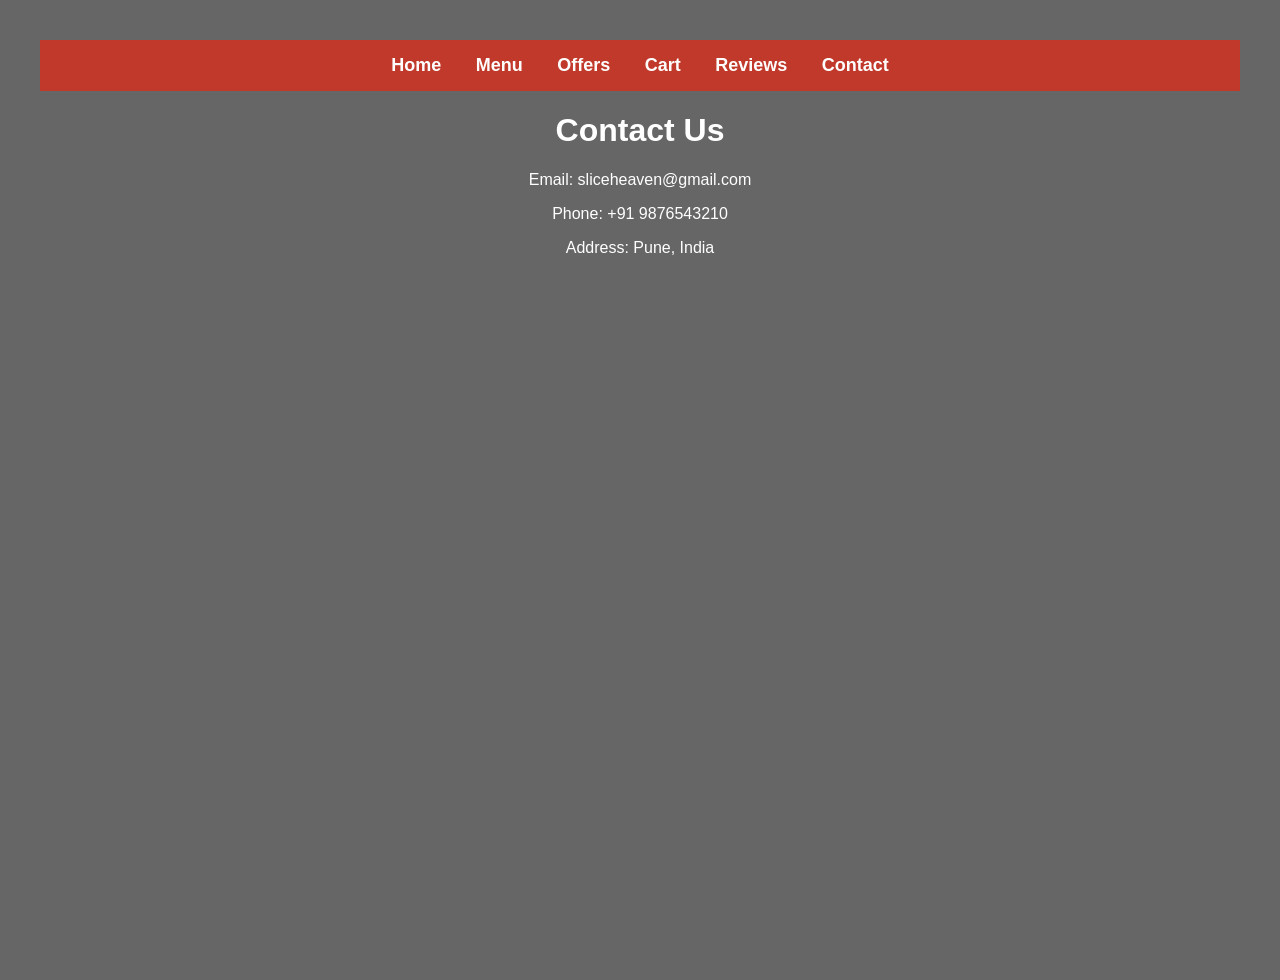
<file: contact.html>
<!DOCTYPE html>
<html>

<head>
<title>Contact Us</title>
<link rel="stylesheet" href="style.css">
</head>

<body class="contact-bg">

<div class="overlay">

<nav>
<a href="index.html">Home</a>
<a href="menu.html">Menu</a>
<a href="offers.html">Offers</a>
<a href="order.html">Cart</a>
<a href="reviews.html">Reviews</a>
<a href="contact.html">Contact</a>
</nav>

<h1>Contact Us</h1>

<p>Email: sliceheaven@gmail.com</p>

<p>Phone: +91 9876543210</p>

<p>Address: Pune, India</p>

</div>

</body>
</html>
</file>
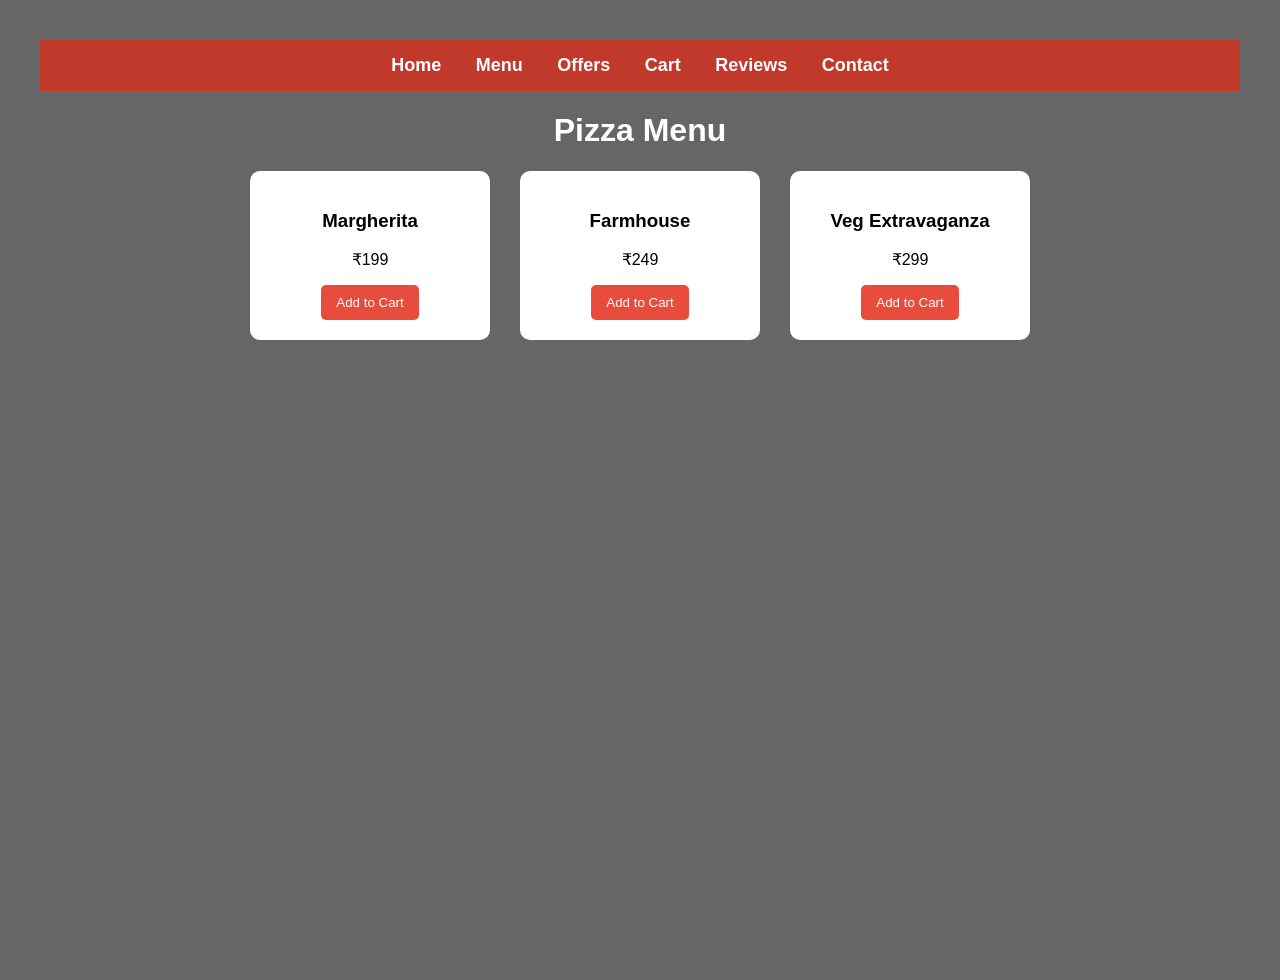
<file: menu.html>
<!DOCTYPE html>
<html>

<head>
<title>Pizza Menu</title>
<link rel="stylesheet" href="style.css">
<script src="script.js"></script>
</head>

<body class="menu-bg">

<div class="overlay">

<nav>
<a href="index.html">Home</a>
<a href="menu.html">Menu</a>
<a href="offers.html">Offers</a>
<a href="order.html">Cart</a>
<a href="reviews.html">Reviews</a>
<a href="contact.html">Contact</a>
</nav>

<h1>Pizza Menu</h1>

<div class="menu">

<div class="item">
<h3>Margherita</h3>
<p>₹199</p>
<button onclick="addToCart('Margherita',199)">Add to Cart</button>
</div>

<div class="item">
<h3>Farmhouse</h3>
<p>₹249</p>
<button onclick="addToCart('Farmhouse',249)">Add to Cart</button>
</div>

<div class="item">
<h3>Veg Extravaganza</h3>
<p>₹299</p>
<button onclick="addToCart('Veg Extravaganza',299)">Add to Cart</button>
</div>

</div>

</div>

</body>
</html>
</file>
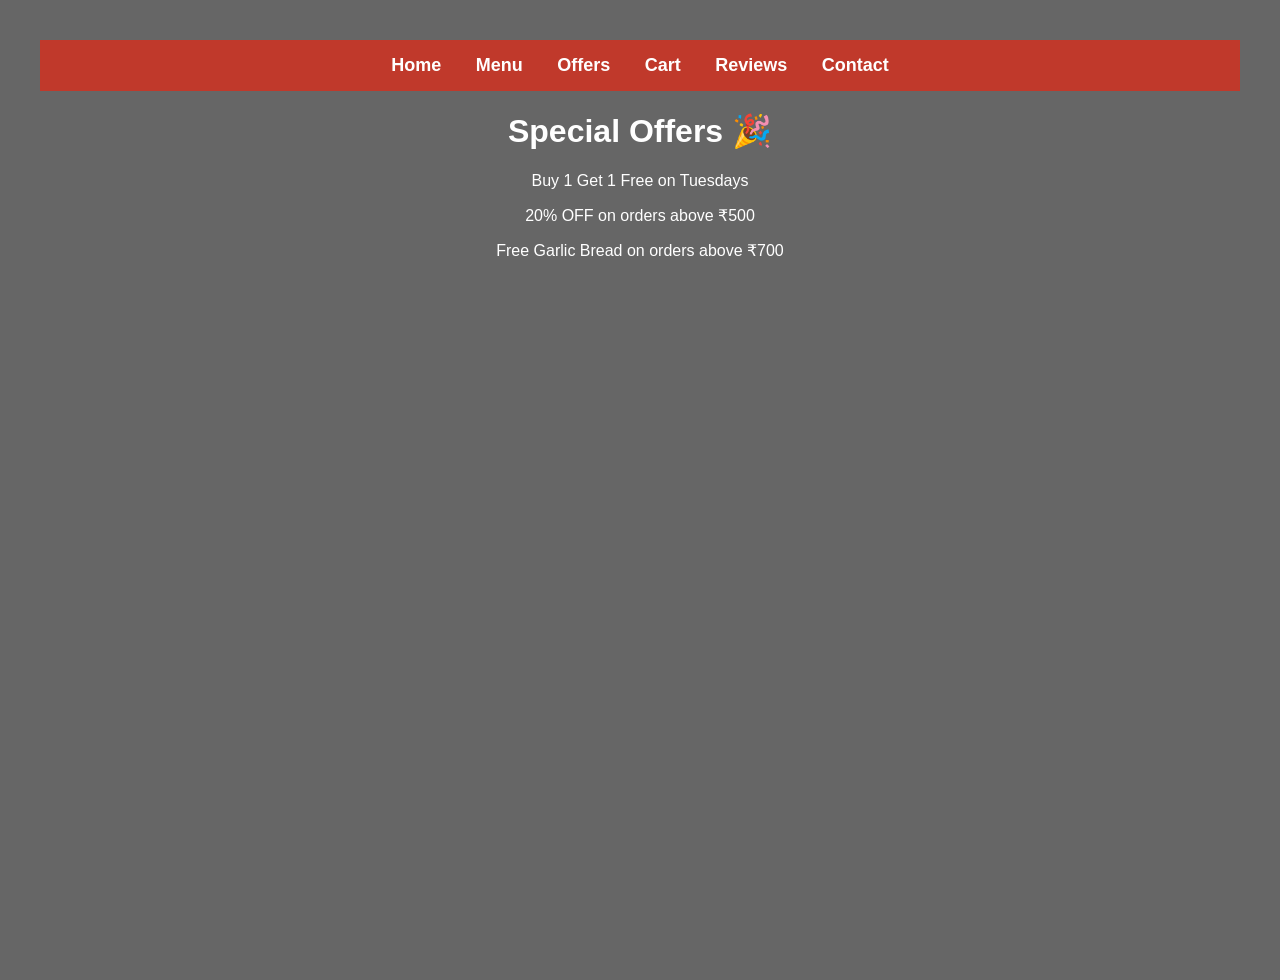
<file: offers.html>
<!DOCTYPE html>
<html>

<head>
<title>Offers</title>
<link rel="stylesheet" href="style.css">
</head>

<body class="offers-bg">

<div class="overlay">

<nav>
<a href="index.html">Home</a>
<a href="menu.html">Menu</a>
<a href="offers.html">Offers</a>
<a href="order.html">Cart</a>
<a href="reviews.html">Reviews</a>
<a href="contact.html">Contact</a>
</nav>

<h1>Special Offers 🎉</h1>

<p>Buy 1 Get 1 Free on Tuesdays</p>
<p>20% OFF on orders above ₹500</p>
<p>Free Garlic Bread on orders above ₹700</p>

</div>

</body>
</html>
</file>
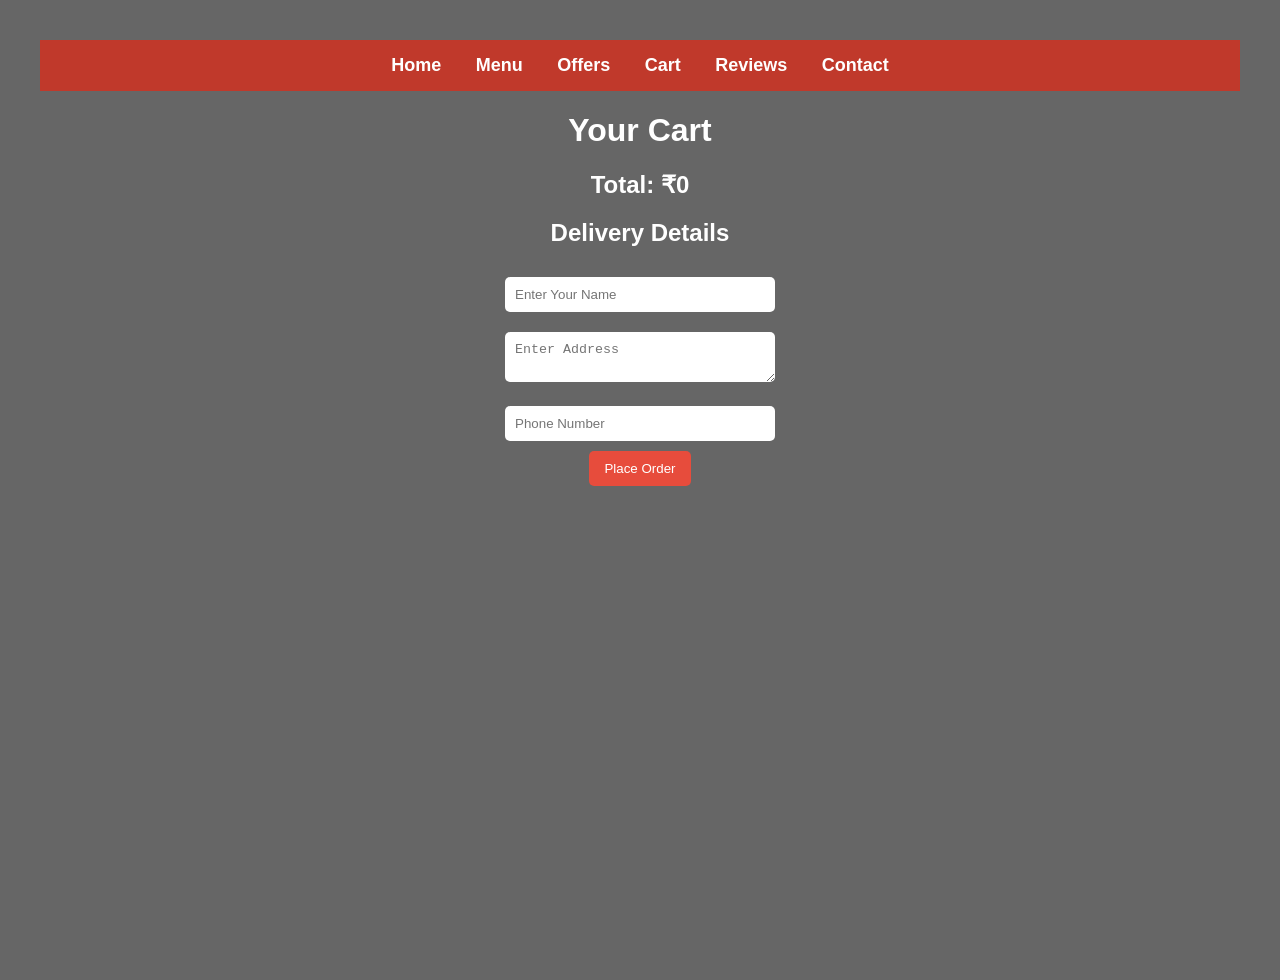
<file: order.html>
<!DOCTYPE html>
<html>

<head>
<title>Your Order</title>
<link rel="stylesheet" href="style.css">
<script src="script.js"></script>
</head>

<body class="order-bg" onload="showCart()">

<div class="overlay">

<nav>
<a href="index.html">Home</a>
<a href="menu.html">Menu</a>
<a href="offers.html">Offers</a>
<a href="order.html">Cart</a>
<a href="reviews.html">Reviews</a>
<a href="contact.html">Contact</a>
</nav>

<h1>Your Cart</h1>

<ul id="cartItems"></ul>

<h2 id="total"></h2>

<h2>Delivery Details</h2>

<input type="text" placeholder="Enter Your Name"><br>

<textarea placeholder="Enter Address"></textarea><br>

<input type="text" placeholder="Phone Number"><br>

<button onclick="checkout()">Place Order</button>

</div>

</body>
</html>
</file>
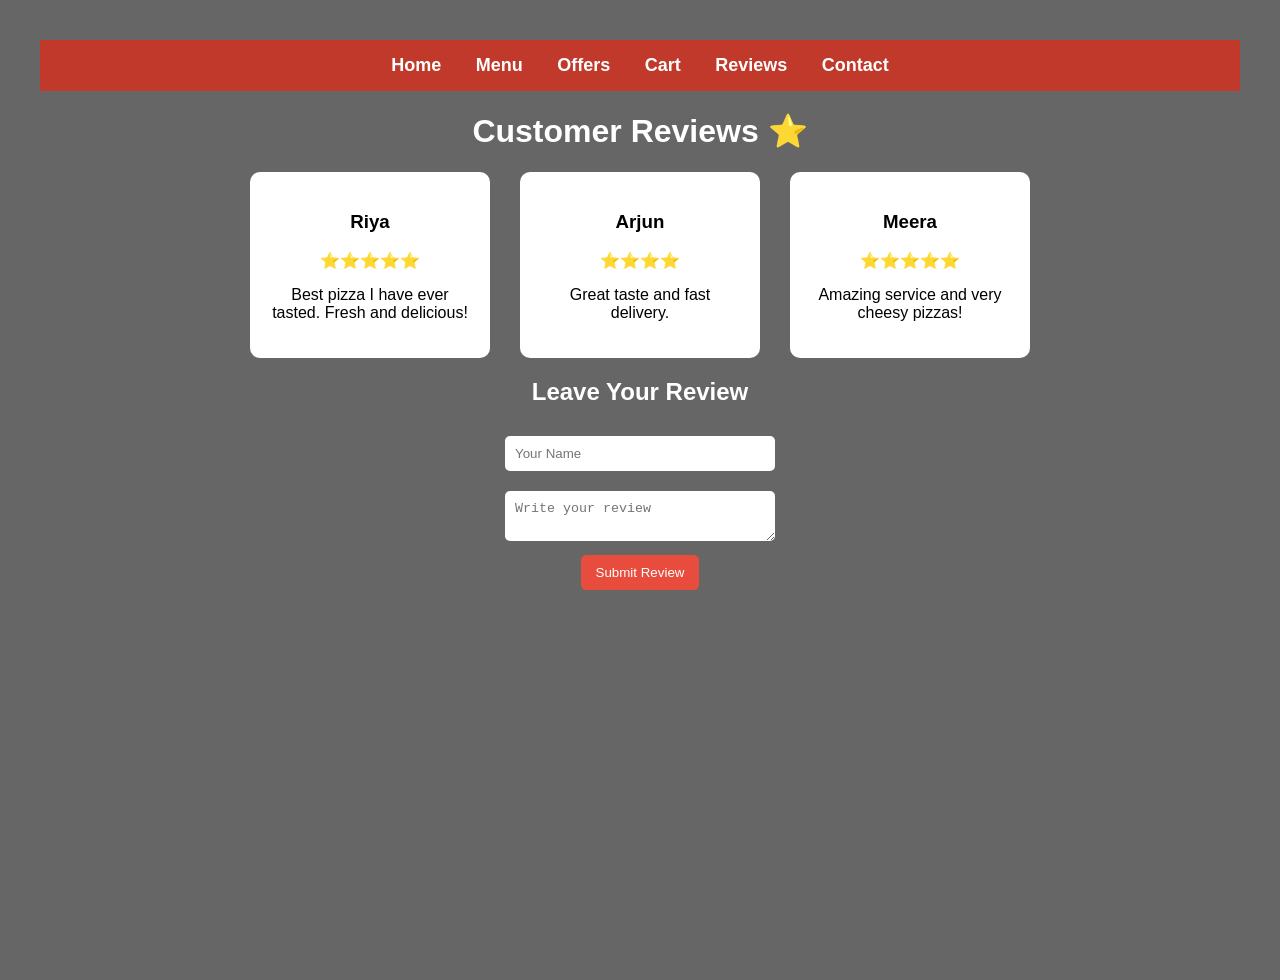
<file: reviews.html>
<!DOCTYPE html>
<html>

<head>
<title>Customer Reviews</title>
<link rel="stylesheet" href="style.css">
</head>

<body class="reviews-bg">

<div class="overlay">

<nav>
<a href="index.html">Home</a>
<a href="menu.html">Menu</a>
<a href="offers.html">Offers</a>
<a href="order.html">Cart</a>
<a href="reviews.html">Reviews</a>
<a href="contact.html">Contact</a>
</nav>

<h1>Customer Reviews ⭐</h1>

<div class="menu">

<div class="item">
<h3>Riya</h3>
<p>⭐⭐⭐⭐⭐</p>
<p>Best pizza I have ever tasted. Fresh and delicious!</p>
</div>

<div class="item">
<h3>Arjun</h3>
<p>⭐⭐⭐⭐</p>
<p>Great taste and fast delivery.</p>
</div>

<div class="item">
<h3>Meera</h3>
<p>⭐⭐⭐⭐⭐</p>
<p>Amazing service and very cheesy pizzas!</p>
</div>

</div>

<h2>Leave Your Review</h2>

<input type="text" placeholder="Your Name"><br>

<textarea placeholder="Write your review"></textarea><br>

<button>Submit Review</button>

</div>

</body>
</html>
</file>
<file: style.css>
body{
font-family: Arial, sans-serif;
margin:0;
padding:0;
text-align:center;
color:white;
}

/* navbar */

nav{
background:#c0392b;
padding:15px;
}

nav a{
color:white;
margin:15px;
text-decoration:none;
font-size:18px;
font-weight:bold;
}

/* HOMEPAGE */

.home-bg{
background-image:url("https://images.unsplash.com/photo-1593560708920-61dd98c46a4e");
background-size:cover;
background-position:center;
min-height:100vh;
}

/* MENU PAGE */

.menu-bg{
background-image:url("https://images.unsplash.com/photo-1513104890138-7c749659a591");
background-size:cover;
background-position:center;
min-height:100vh;
}

/* OFFERS PAGE */

.offers-bg{
background-image:url("https://images.unsplash.com/photo-1548365328-9f547fb0953b");
background-size:cover;
background-position:center;
min-height:100vh;
}

/* ORDER PAGE */

.order-bg{
background-image:url("https://images.unsplash.com/photo-1604382355076-af4b0eb60143");
background-size:cover;
background-position:center;
min-height:100vh;
}

/* CONTACT PAGE */

.contact-bg{
background-image:url("https://images.unsplash.com/photo-1555992336-03a23c7b20ee");
background-size:cover;
background-position:center;
min-height:100vh;
}

/* overlay so text is readable */

.overlay{
background:rgba(0,0,0,0.6);
min-height:100vh;
padding:40px;
}

/* menu cards */

.menu{
display:flex;
justify-content:center;
gap:30px;
flex-wrap:wrap;
}

.item{
background:white;
color:black;
padding:20px;
border-radius:10px;
width:200px;
}

button{
background:#e74c3c;
color:white;
border:none;
padding:10px 15px;
border-radius:5px;
cursor:pointer;
}

button:hover{
background:#c0392b;
}

input, textarea{
padding:10px;
width:250px;
margin:10px;
border-radius:5px;
border:none;
}

ul{
list-style:none;
}

.reviews-bg{
background-image:url("https://images.unsplash.com/photo-1594007654729-407eedc4be65");
background-size:cover;
background-position:center;
min-height:100vh;
}
</file>
